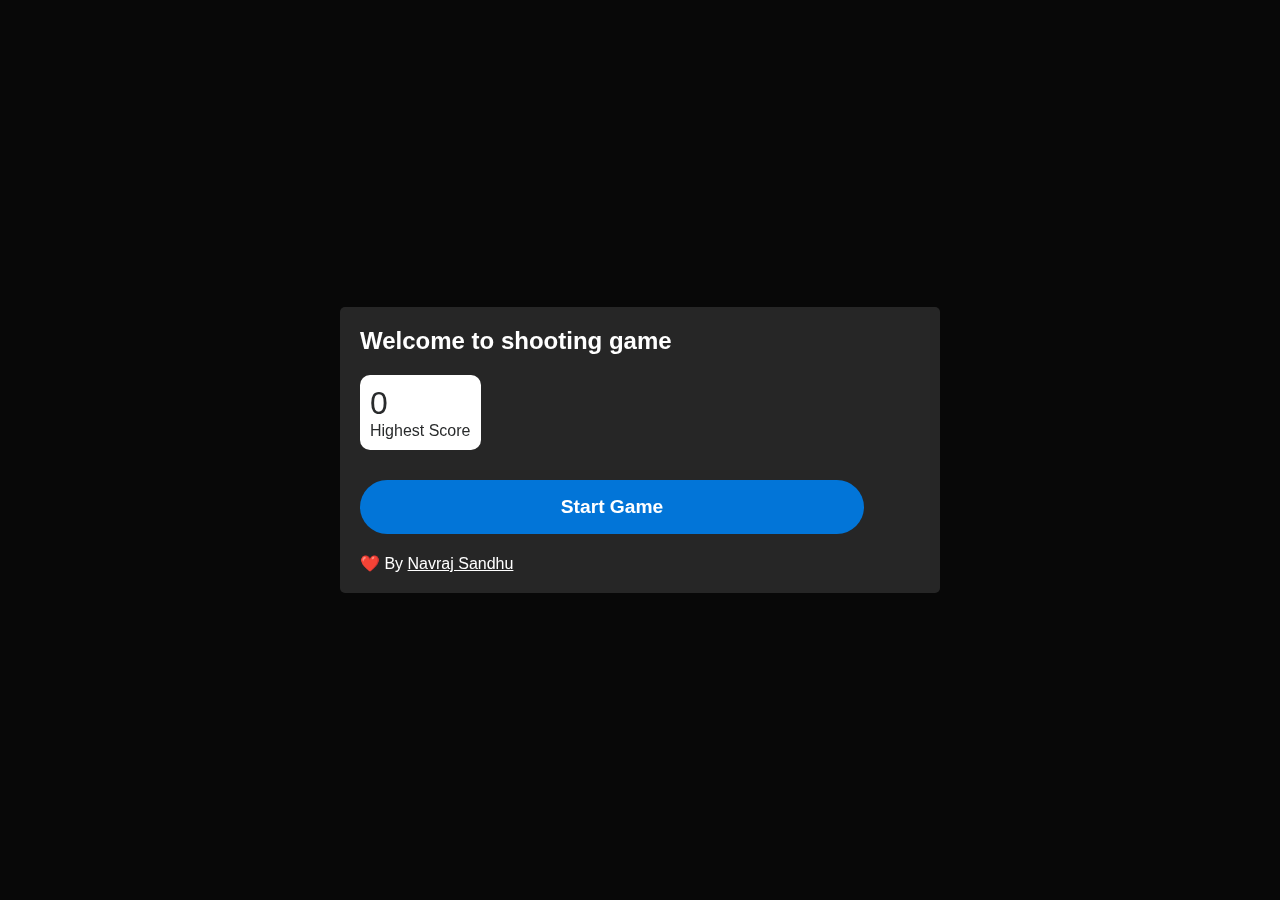
<file: index.html>
<!DOCTYPE html>
<html lang="en">
  <head>
    <meta charset="UTF-8" />
    <meta http-equiv="X-UA-Compatible" content="IE=edge" />
    <meta name="viewport" content="width=device-width, initial-scale=1.0" />
    <title>Shoting Game</title>
    <link rel="stylesheet" href="src/css/index.css" />
  </head>
  <body>
    <canvas id="starting-canvas"> </canvas>

    <div class="start-modal-container">
      <div class="start-modal">
        <h2 class="welcome-heading">Welcome to shooting game</h2>
        <div class="scoring-stamp">
          <span id="highest-score-el">0</span>
          <p>Highest Score</p>
        </div>
        <button class="start-btn" id="start-game-btn">Start Game</button>
        <p class="watermark">
          ❤️ By
          <a target="_blank" href="https://www.navraj.tech">Navraj Sandhu</a>
        </p>
      </div>
    </div>
    <script src="src/js/index.js"></script>
  </body>
</html>
</file>
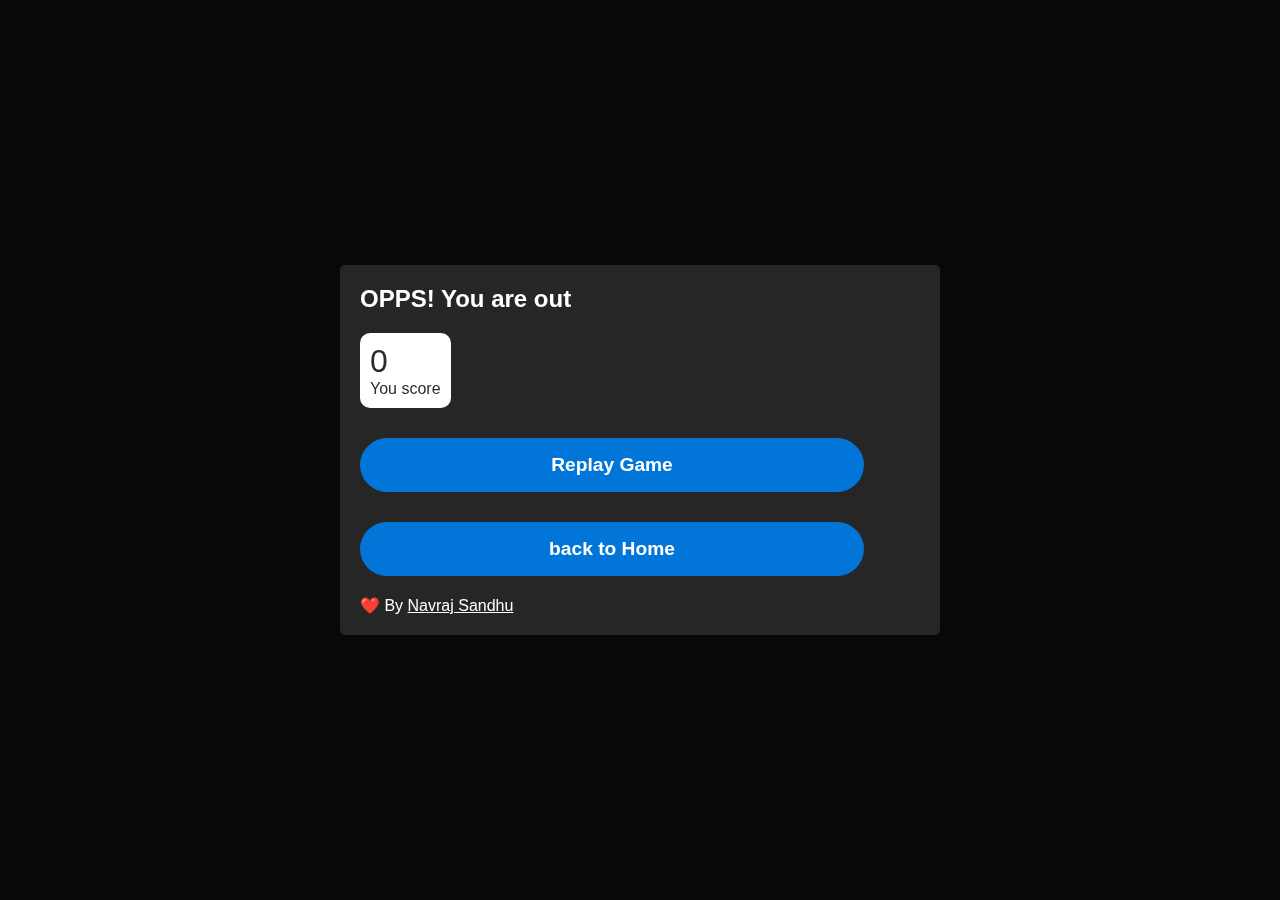
<file: end.html>
<!DOCTYPE html>
<html lang="en">
  <head>
    <meta charset="UTF-8" />
    <meta http-equiv="X-UA-Compatible" content="IE=edge" />
    <meta name="viewport" content="width=device-width, initial-scale=1.0" />
    <title>Shoting Game</title>
    <link rel="stylesheet" href="src/css/index.css" />
  </head>
  <body>
    <canvas id="starting-canvas"> </canvas>

    <div class="start-modal-container">
      <div class="start-modal">
        <h2 class="welcome-heading">OPPS! You are out</h2>
        <div class="scoring-stamp">
          <span id="current-score-el">0</span>
          <p>You score</p>
        </div>
       
        <button class="start-btn" id="replay-game-btn">Replay Game</button>
        <button class="start-btn" id="back-game-btn">back to Home</button>
        <p class="watermark">
          ❤️ By
          <a target="_blank" href="https://www.navraj.tech">Navraj Sandhu</a>
        </p>
      </div>
    </div>
    <script src="src/js/end.js"></script>
  </body>
</html>
</file>
<file: src/css/index.css>
* {
    margin: 0;
    box-sizing: border-box;
    font-family: "poppins", sans-serif;
  }
  #starting-canvas {
    position: absolute;
    box-sizing: border-box;
    inset: 0;
  }
  
  .start-modal-container {
    position: absolute;
    top: 0;
    right: 0;
    left: 0;
    bottom: 0;
    z-index: 2;
    background-color: transparent;
    width: 100%;
    min-height: 100vh;
    display: flex;
    justify-content: center;
    align-items: center;
  }
  
  .start-modal {
    width: 95%;
    max-width: 600px;
    height: max-content;
    background-color: rgba(255, 255,255, .12);
    border-radius: 5px;
      padding: 20px;
  }
  .welcome-heading {
      color : white;
  }
  .scoring-stamp {
      color: #292b2c;
      margin-top: 20px;
      background-color: white;
      width: max-content;
      padding: 10px;
      border-radius: 10px;
  }
  
  .scoring-stamp span {
    font-size : 2rem;
  }
  .scoring-stamp {
      color: #292b2c;
  }
  
  .start-btn {
      width: 90%;
      padding: 16px 20px;
      border-radius: 40px;
      border: none;
      background-color: #0275d8;
      color: white;
      font-weight: bold;
      font-size: 1.2rem;
      cursor: pointer;
      transition: all .3s ease-in;
      margin-top: 30px;
  }
  
  .start-btn:hover {
      opacity: .8;
  }
  .start-btn:focus {
      scale: 1.2;
  }
  
  .watermark {
      margin-top: 20px;
      color: white;
  }
  .watermark a {
      color: white;
  }
</file>
